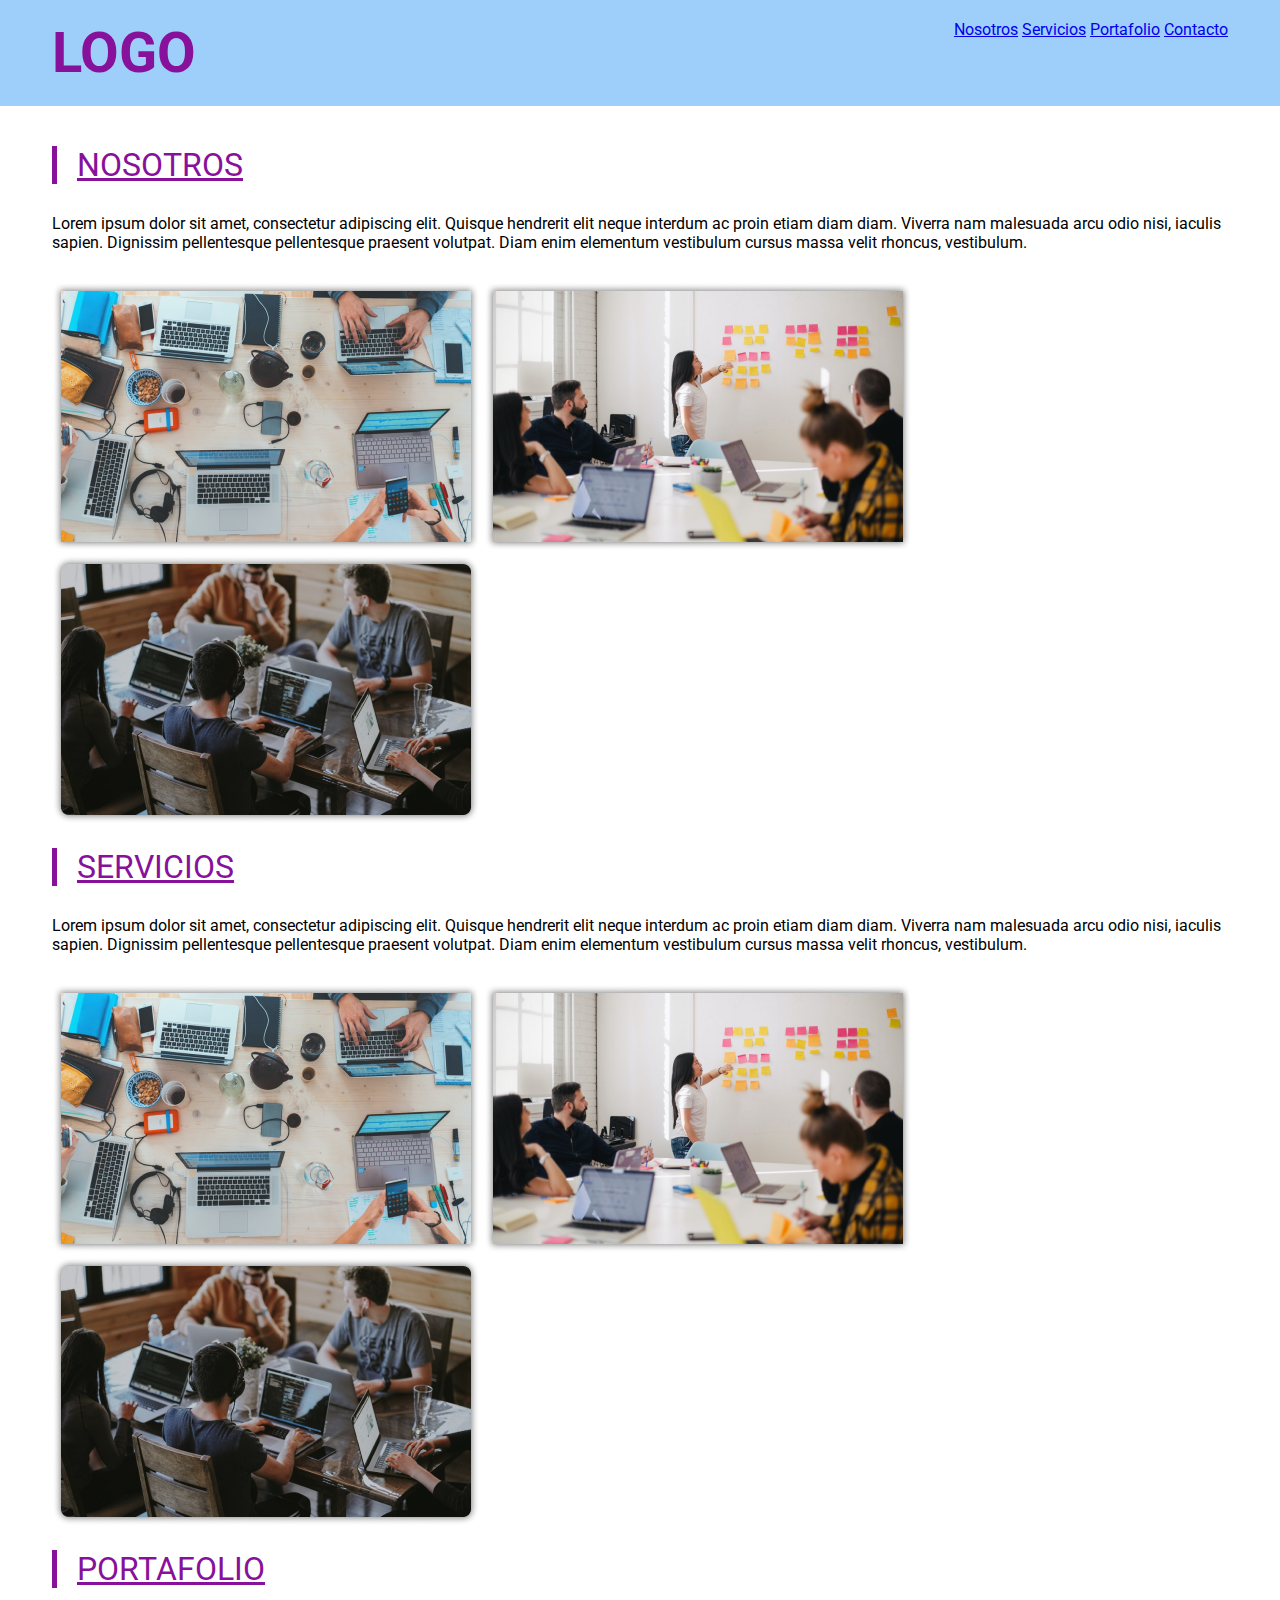
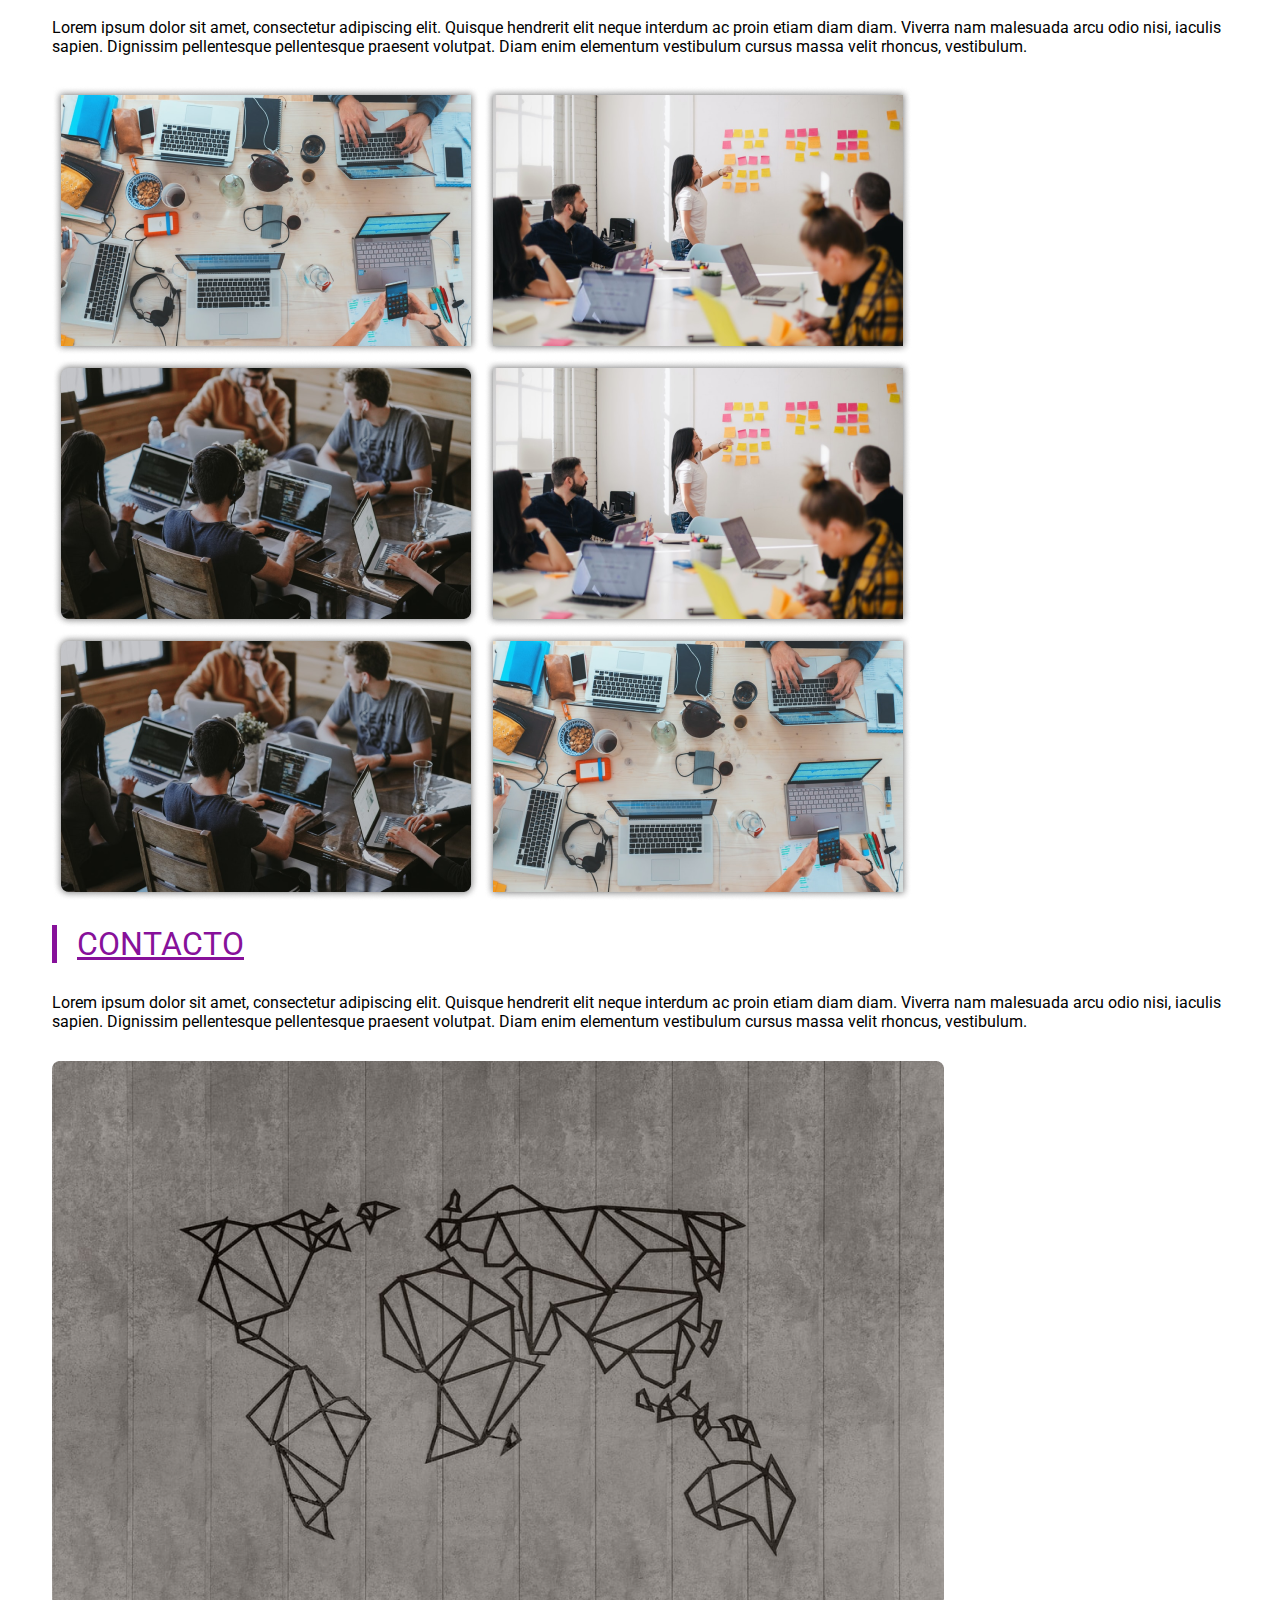
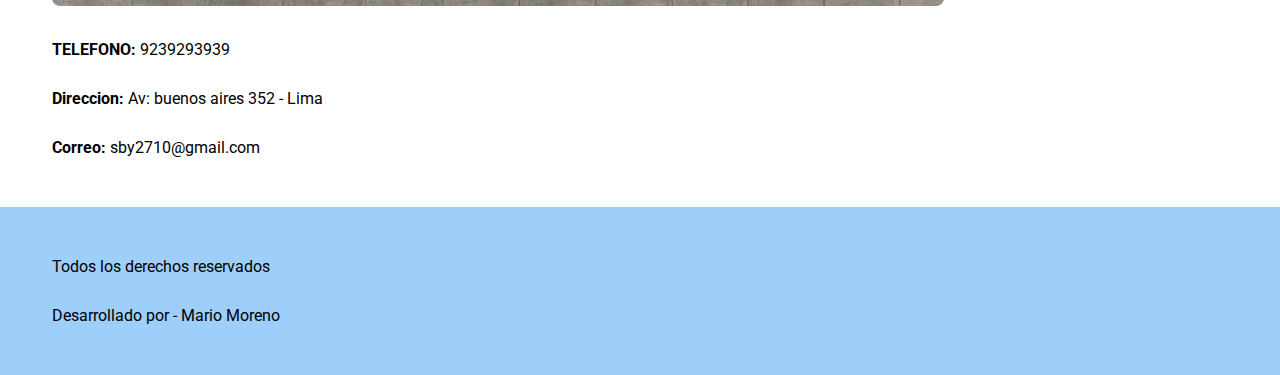
<file: index.html>
<!DOCTYPE html>
<html lang="en">
  <head>
    <meta charset="UTF-8" />
    <meta name="viewport" content="width=device-width, initial-scale=1.0" />
    <link rel="stylesheet" href="estilos.css" />
    <title>Tarjeta</title>
  </head>
  <body>
    <header>
      <div class="contenedor contenedor-menu">
        <h1>LOGO</h1>
        <nav>
          <a href="#">Nosotros</a>
          <a href="#">Servicios</a>
          <a href="#">Portafolio</a>
          <a href="#">Contacto</a>
        </nav>
      </div>
    </header>
    <div class="contenedor">
      <section>
        <a href="#" class="subtitulos">NOSOTROS</a>
        <p>
          Lorem ipsum dolor sit amet, consectetur adipiscing elit. Quisque
          hendrerit elit neque interdum ac proin etiam diam diam. Viverra nam
          malesuada arcu odio nisi, iaculis sapien. Dignissim pellentesque
          pellentesque praesent volutpat. Diam enim elementum vestibulum cursus
          massa velit rhoncus, vestibulum.
        </p>
        <div class="imagenes">
          <img src="./img/Rectangle 1.png" alt="Rectangle-1" />
          <img src="./img/Rectangle 2.png" alt="Rectangle-2" />
          <img src="./img/Rectangle 3.png" alt="Rectangle-3" />
        </div>
      </section>
      <section>
        <a href="#" class="subtitulos">SERVICIOS</a>
        <p>
          Lorem ipsum dolor sit amet, consectetur adipiscing elit. Quisque
          hendrerit elit neque interdum ac proin etiam diam diam. Viverra nam
          malesuada arcu odio nisi, iaculis sapien. Dignissim pellentesque
          pellentesque praesent volutpat. Diam enim elementum vestibulum cursus
          massa velit rhoncus, vestibulum.
        </p>
        <div class="imagenes">
          <img src="./img/Rectangle 1.png" alt="Rectangle-1" />
          <img src="./img/Rectangle 2.png" alt="Rectangle-2" />
          <img src="./img/Rectangle 3.png" alt="Rectangle-3" />
        </div>
      </section>
      <section>
        <a href="#" class="subtitulos">PORTAFOLIO</a>
        <p>
          Lorem ipsum dolor sit amet, consectetur adipiscing elit. Quisque
          hendrerit elit neque interdum ac proin etiam diam diam. Viverra nam
          malesuada arcu odio nisi, iaculis sapien. Dignissim pellentesque
          pellentesque praesent volutpat. Diam enim elementum vestibulum cursus
          massa velit rhoncus, vestibulum.
        </p>
        <div class="imagenes">
          <img src="./img/Rectangle 1.png" alt="Rectangle-1" />
          <img src="./img/Rectangle 2.png" alt="Rectangle-2" />
          <img src="./img/Rectangle 3.png" alt="Rectangle-3" />
          <img src="./img/Rectangle 2.png" alt="Rectangle-2" />
          <img src="./img/Rectangle 3.png" alt="Rectangle-3" />
          <img src="./img/Rectangle 1.png" alt="Rectangle-1" />
        </div>
      </section>
      <section>
        <a href="#" class="subtitulos">CONTACTO</a>
        <p>
          Lorem ipsum dolor sit amet, consectetur adipiscing elit. Quisque
          hendrerit elit neque interdum ac proin etiam diam diam. Viverra nam
          malesuada arcu odio nisi, iaculis sapien. Dignissim pellentesque
          pellentesque praesent volutpat. Diam enim elementum vestibulum cursus
          massa velit rhoncus, vestibulum.
        </p>
        <div class="imagenes">
          <img src="./img/Rectangle 19.png" alt="Rectangle-1" />
          <p><strong> TELEFONO:</strong> 9239293939</p>
          <p><strong> Direccion:</strong> Av: buenos aires 352 - Lima</p>
          <p><strong> Correo: </strong> sby2710@gmail.com</p>
        </div>
      </section>
    </div>
    <footer>
      <div class="contenedor">
        <p>Todos los derechos reservados</p>
        <p>Desarrollado por - Mario Moreno</p>
      </div>
    </footer>
  </body>
</html>
</file>
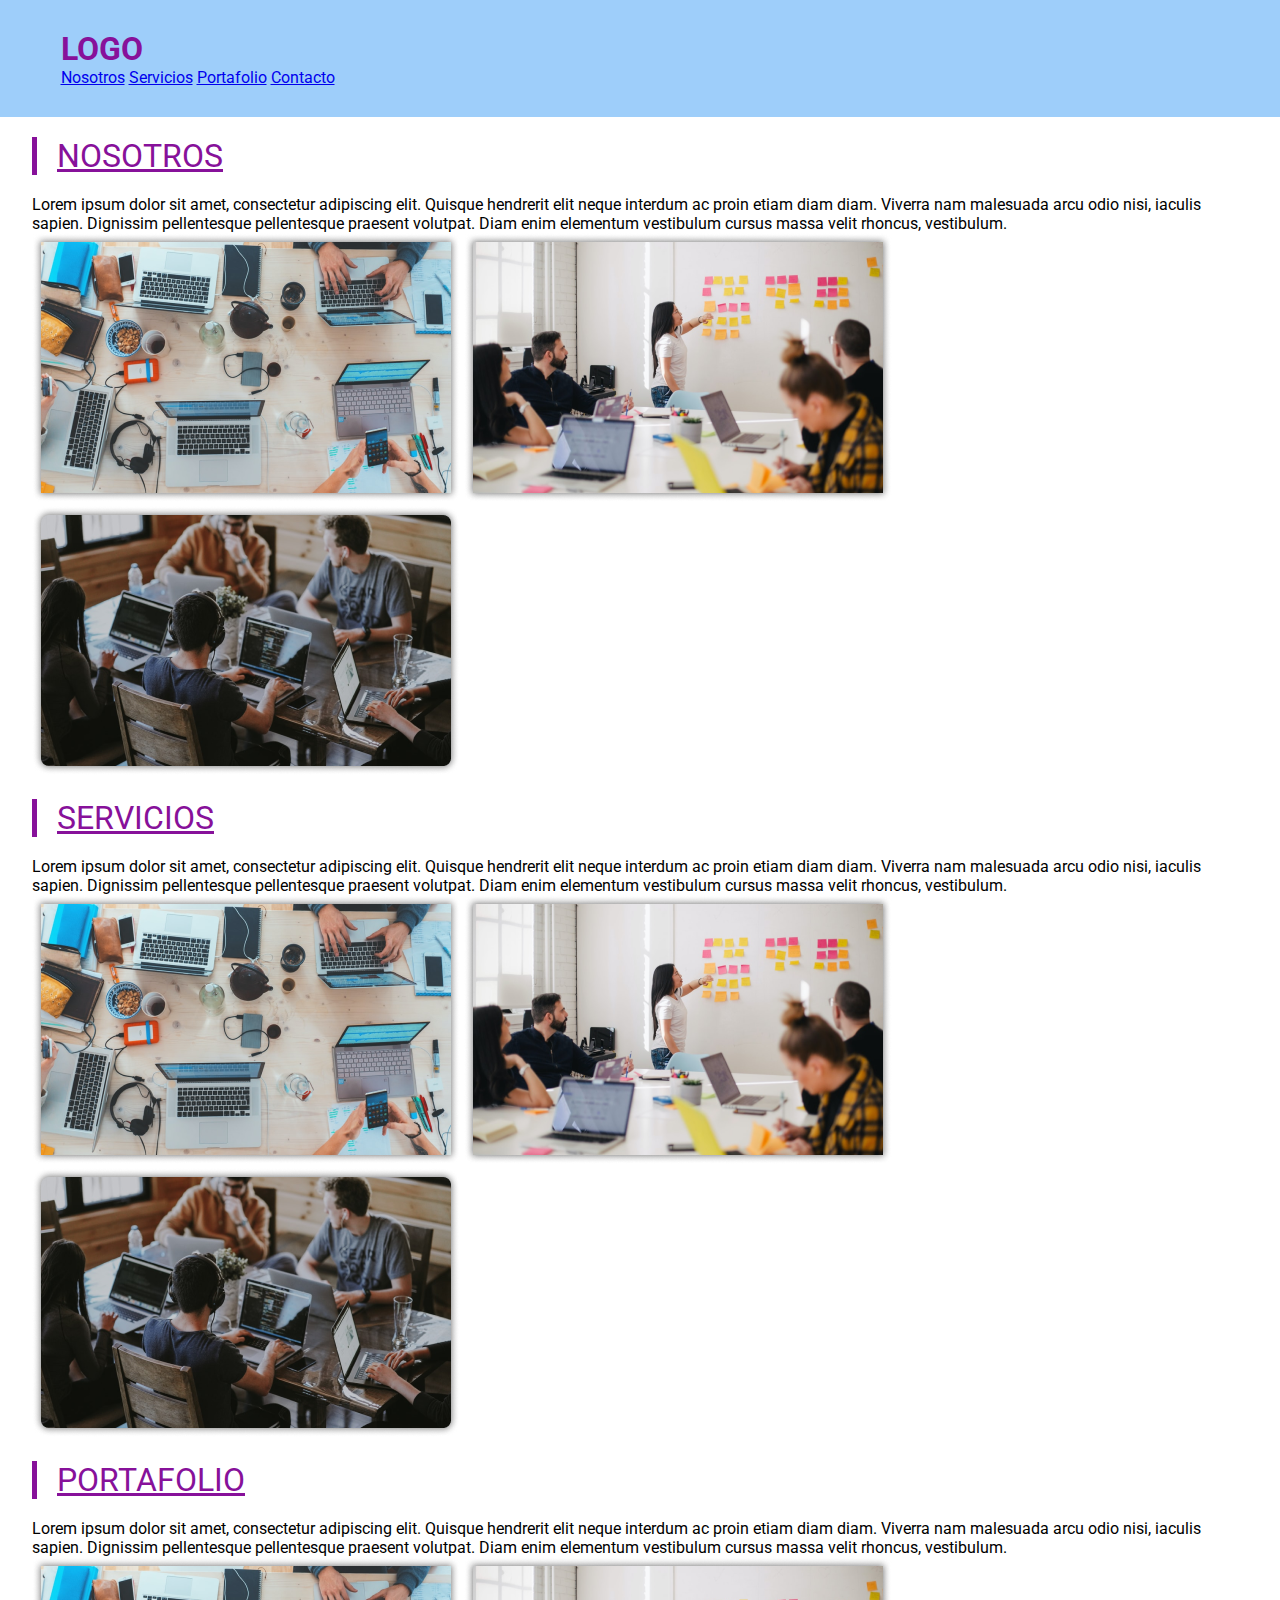
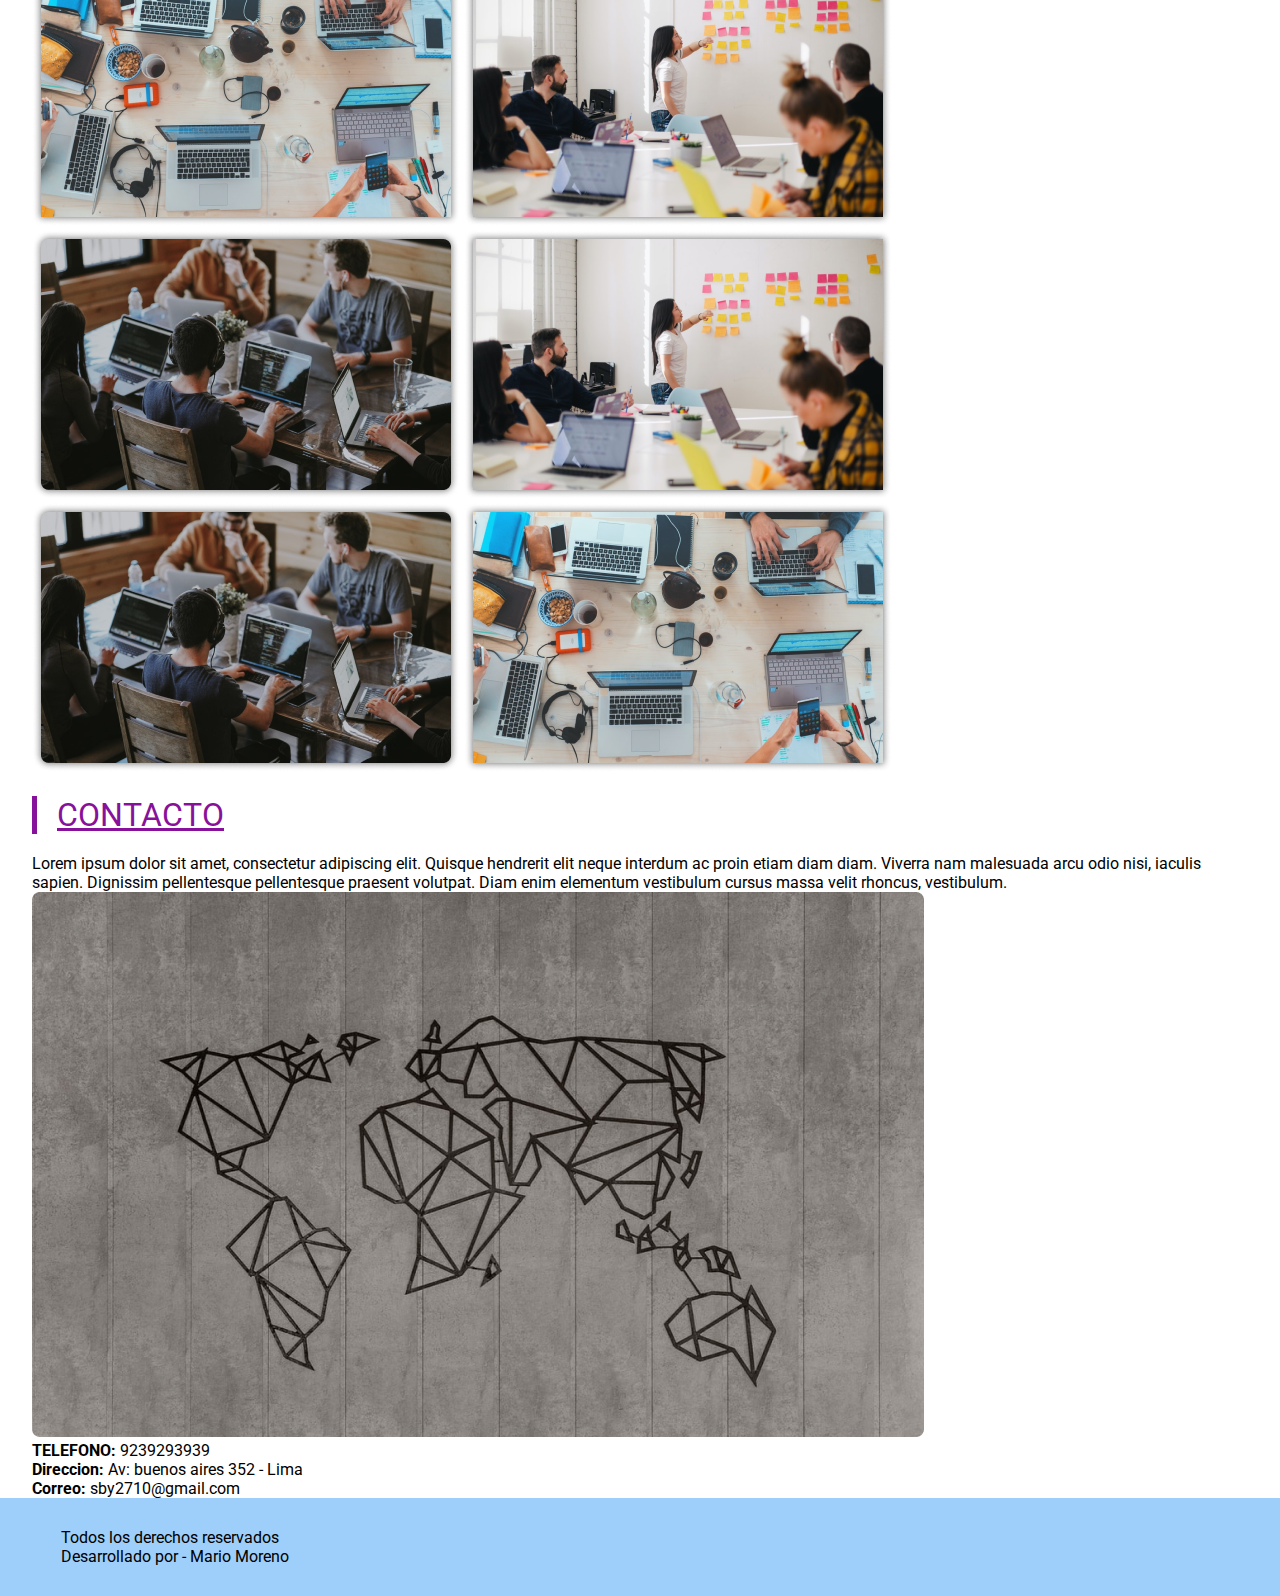
<file: tarjeta2.html>
<!DOCTYPE html>
<html lang="en">
  <head>
    <meta charset="UTF-8" />
    <meta name="viewport" content="width=device-width, initial-scale=1.0" />
    <link rel="stylesheet" href="tarjeta2.css" />
    <title>Tarjeta</title>
  </head>
  <body>
    <header>
      <div class="contenedor">
        <h1>LOGO</h1>
        <nav>
          <a href="#">Nosotros</a>
          <a href="#">Servicios</a>
          <a href="#">Portafolio</a>
          <a href="#">Contacto</a>
        </nav>
      </div>
    </header>
    <div class="contenedor">
      <section>
        <a href="#" class="subtitulos">NOSOTROS</a>
        <p>
          Lorem ipsum dolor sit amet, consectetur adipiscing elit. Quisque
          hendrerit elit neque interdum ac proin etiam diam diam. Viverra nam
          malesuada arcu odio nisi, iaculis sapien. Dignissim pellentesque
          pellentesque praesent volutpat. Diam enim elementum vestibulum cursus
          massa velit rhoncus, vestibulum.
        </p>
        <div class="imagenes">
          <img src="./img/Rectangle 1.png" alt="Rectangle-1" />
          <img src="./img/Rectangle 2.png" alt="Rectangle-2" />
          <img src="./img/Rectangle 3.png" alt="Rectangle-3" />
        </div>
      </section>
      <section>
        <a href="#" class="subtitulos">SERVICIOS</a>
        <p>
          Lorem ipsum dolor sit amet, consectetur adipiscing elit. Quisque
          hendrerit elit neque interdum ac proin etiam diam diam. Viverra nam
          malesuada arcu odio nisi, iaculis sapien. Dignissim pellentesque
          pellentesque praesent volutpat. Diam enim elementum vestibulum cursus
          massa velit rhoncus, vestibulum.
        </p>
        <div class="imagenes">
          <img src="./img/Rectangle 1.png" alt="Rectangle-1" />
          <img src="./img/Rectangle 2.png" alt="Rectangle-2" />
          <img src="./img/Rectangle 3.png" alt="Rectangle-3" />
        </div>
      </section>
      <section>
        <a href="#" class="subtitulos">PORTAFOLIO</a>
        <p>
          Lorem ipsum dolor sit amet, consectetur adipiscing elit. Quisque
          hendrerit elit neque interdum ac proin etiam diam diam. Viverra nam
          malesuada arcu odio nisi, iaculis sapien. Dignissim pellentesque
          pellentesque praesent volutpat. Diam enim elementum vestibulum cursus
          massa velit rhoncus, vestibulum.
        </p>
        <div class="imagenes">
          <img src="./img/Rectangle 1.png" alt="Rectangle-1" />
          <img src="./img/Rectangle 2.png" alt="Rectangle-2" />
          <img src="./img/Rectangle 3.png" alt="Rectangle-3" />
          <img src="./img/Rectangle 2.png" alt="Rectangle-2" />
          <img src="./img/Rectangle 3.png" alt="Rectangle-3" />
          <img src="./img/Rectangle 1.png" alt="Rectangle-1" />
        </div>
      </section>
      <section>
        <a href="#" class="subtitulos">CONTACTO</a>
        <p>
          Lorem ipsum dolor sit amet, consectetur adipiscing elit. Quisque
          hendrerit elit neque interdum ac proin etiam diam diam. Viverra nam
          malesuada arcu odio nisi, iaculis sapien. Dignissim pellentesque
          pellentesque praesent volutpat. Diam enim elementum vestibulum cursus
          massa velit rhoncus, vestibulum.
        </p>
        <div class="imagenes">
          <img src="./img/Rectangle 19.png" alt="Rectangle-1" />
          <p><strong> TELEFONO:</strong> 9239293939</p>
          <p><strong> Direccion:</strong> Av: buenos aires 352 - Lima</p>
          <p><strong> Correo: </strong> sby2710@gmail.com</p>
        </div>
      </section>
    </div>
    <footer>
      <div class="contenedor">
        <p>Todos los derechos reservados</p>
        <p>Desarrollado por - Mario Moreno</p>
      </div>
    </footer>
  </body>
</html>
</file>
<file: estilos.css>
@import url("https://fonts.googleapis.com/css2?family=Roboto:ital,wght@0,100;0,300;0,400;0,500;0,700;0,900;1,100;1,300;1,400;1,500;1,700;1,900&display=swap");

* {
  margin: 0;
  padding: 0;
  box-sizing: border-box;
}

body {
  font-family: "Roboto", sans-serif;
  font-style: nommal;
}

footer,
header {
  background-color: #9ecefa;
}

.subtitulos {
  display: block;
  color: #87119a;
  font-size: 2em;
  border-left: 5px solid #87119a;
  padding-left: 20px;
  margin: 20px 0;
}

.contenedor {
  width: 95%;
  margin: 0 auto;
  padding: 20px;
}

h1 {
  color: #87119a;
  font-weight: bold;
  font-size: 3.5em;
  display: inline-block;
  margin-right: 500px;
}

.contenedor-menu {
  display: flex;
  justify-content: space-between;
}

p {
  margin: 30px 0;
}
</file>
<file: tarjeta2.css>
@import url("https://fonts.googleapis.com/css2?family=Roboto:ital,wght@0,100;0,300;0,400;0,500;0,700;0,900;1,100;1,300;1,400;1,500;1,700;1,900&display=swap");

* {
  margin: 0;
  padding: 0;
  box-sizing: border-box;
}

body {
  font-family: "Roboto", sans-serif;
  font-style: nommal;
}

footer,
header {
  background-color: #9ecefa;
  padding: 30px;
}

.subtitulos {
  display: block;
  color: #87119a;
  font-size: 2em;
  border-left: 5px solid #87119a;
  padding-left: 20px;
  margin: 20px 0;
}

.contenedor {
  width: 95%;
  margin: 0 auto;
}

h1 {
  color: #87119a;
  font-weight: bold;
}
</file>
